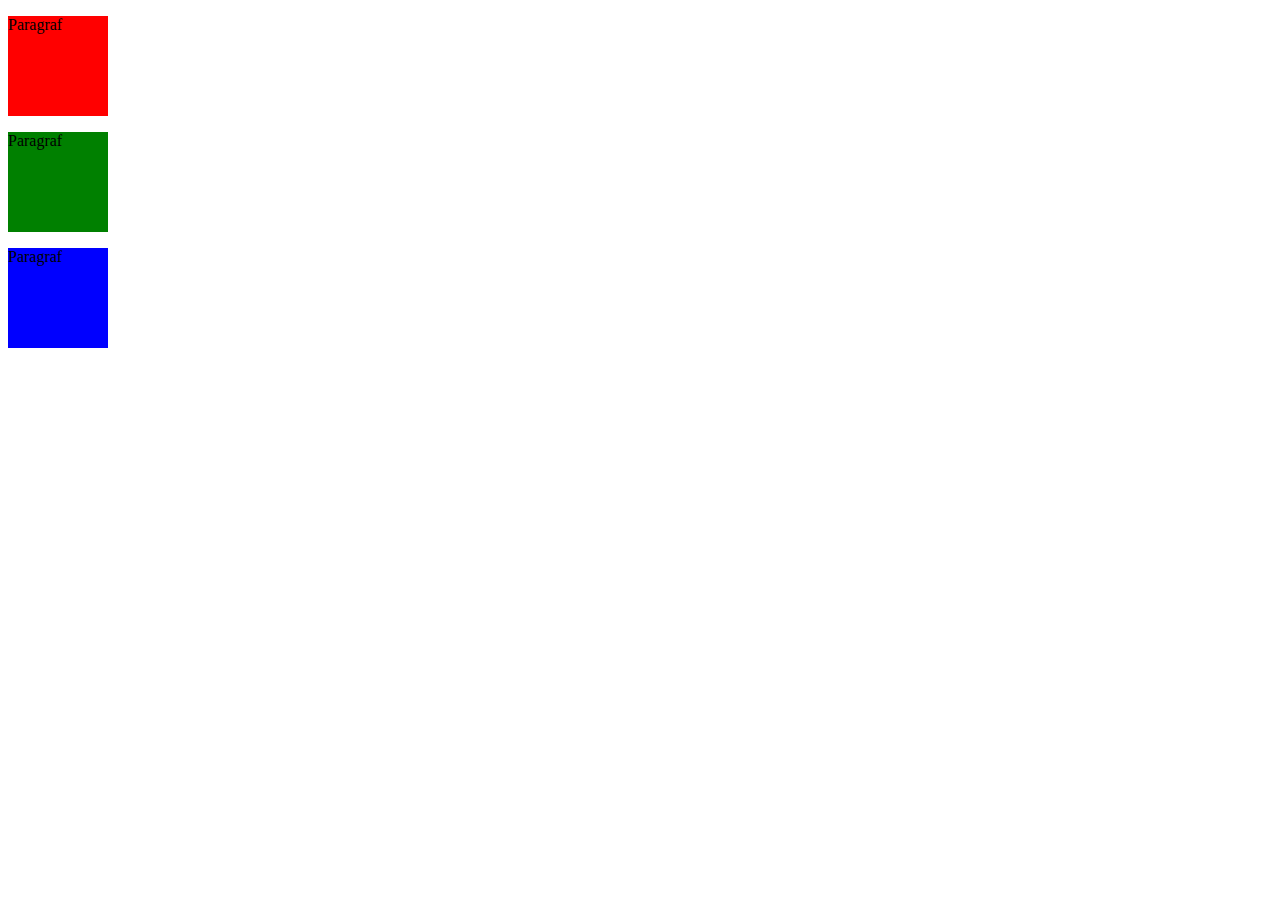
<file: 5-Lesson/index.html>
<!DOCTYPE html>
<html lang="en">
<head>
    <meta charset="UTF-8">
    <meta name="viewport" content="width=device-width, initial-scale=1.0">
    <title>Document</title>
    <link rel="stylesheet" href="style.css">
</head>
<body>
    <p id="Pa">Paragraf</p>
    <p id="P">Paragraf</p>
    <p id="p">Paragraf</p>
</body>
</html>
</file>
<file: 5-Lesson/style.css>
#Pa{
    height: 100px;
    width: 100px;
    background-color: red;
    display: block;
}
#P{
    height: 100px;
    width: 100px;
    background-color: green;
    display: block;
}
#p{
    height: 100px;
    width: 100px;
    background-color: blue;
    display: block;
}
</file>
